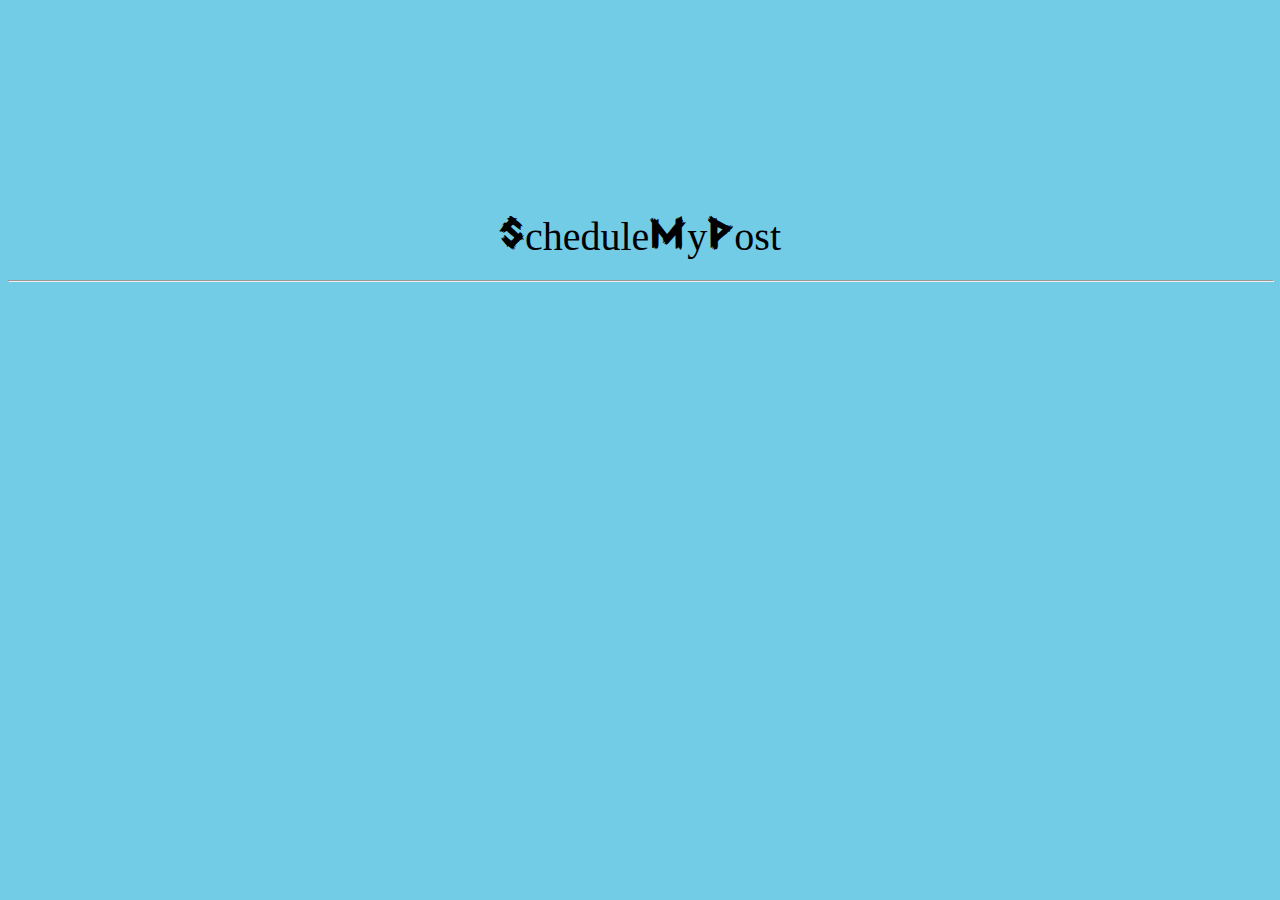
<file: Phonegap_project_folder/index.html>
<!DOCTYPE html>
 <html>
  <head>
	<link rel="stylesheet" type="text/css" href="./css/mystyle.css">
   <title> ScheduleMyPost </title>
   <script type="text/javascript" src="js/jquery.min.js">   </script>
<script type="text/javascript">
$(document).ready(function(){
	$('#first').hide().fadeIn('slow').delay(2500).fadeOut('medium');
});
	$(document).ready(function() {
  $('#second').hide().delay(3500).fadeIn(1000);
});

function myFunction() 
{ var x = navigator.onLine; 
if(x){ window.open("http://web.iiit.ac.in/~ayush.mishra/ScheduleMyPost"); } 
else { window.open('./offline.html'); } } 

</script>

 <style>
	
		#first {
		
		text-align:center;
		}
 
	@font-face{
		font-family: karisma;
		src: url('fonts/karisma.ttf');
	}

	@font-face{
		font-family: rockmaker;
		src: url('fonts/rockmaker.ttf');
	}

	@font-face{
		font-family: mistress;
		src: url('fonts/mistress.ttf');
	}
	.header{
		font-size:40px;
		font-family:rockmaker;	
	}
	p {
		font-family:mistress;
	}

	button {
		font-family: karisma;
		font-size:25px;
		padding:8px;
	}
	button:hover {
		font-weight:bold;
	}

	
   </style> 
  </head>   
  <body>
  <center>
	<div id="first">
	<center> <br> <br> <br> <br> <br>
	ScheduleMyPost<hr>
	</center>
	</div>
	<div id="second">
   
    <h1 class="header"> ScheduleMyPost<hr></h1>
    <p>An app to schedule facebook posts to post later! </p>
    <br>
     <img src="image2.png" width="100px" /> <br>
     <button href="http://web.iiit.ac.in/~ayush.mishra/ScheduleMyPost" onclick="myFunction()"> Use With Facebook </button>
    <div id="footer">
     <p> Click on the button above and give permissions to merge this app with your facebook account </p>
    </div>
	     <button href="howto.html"> How to use this app? </button>
   
   </div>
</center>
  </body>
</html>
</file>
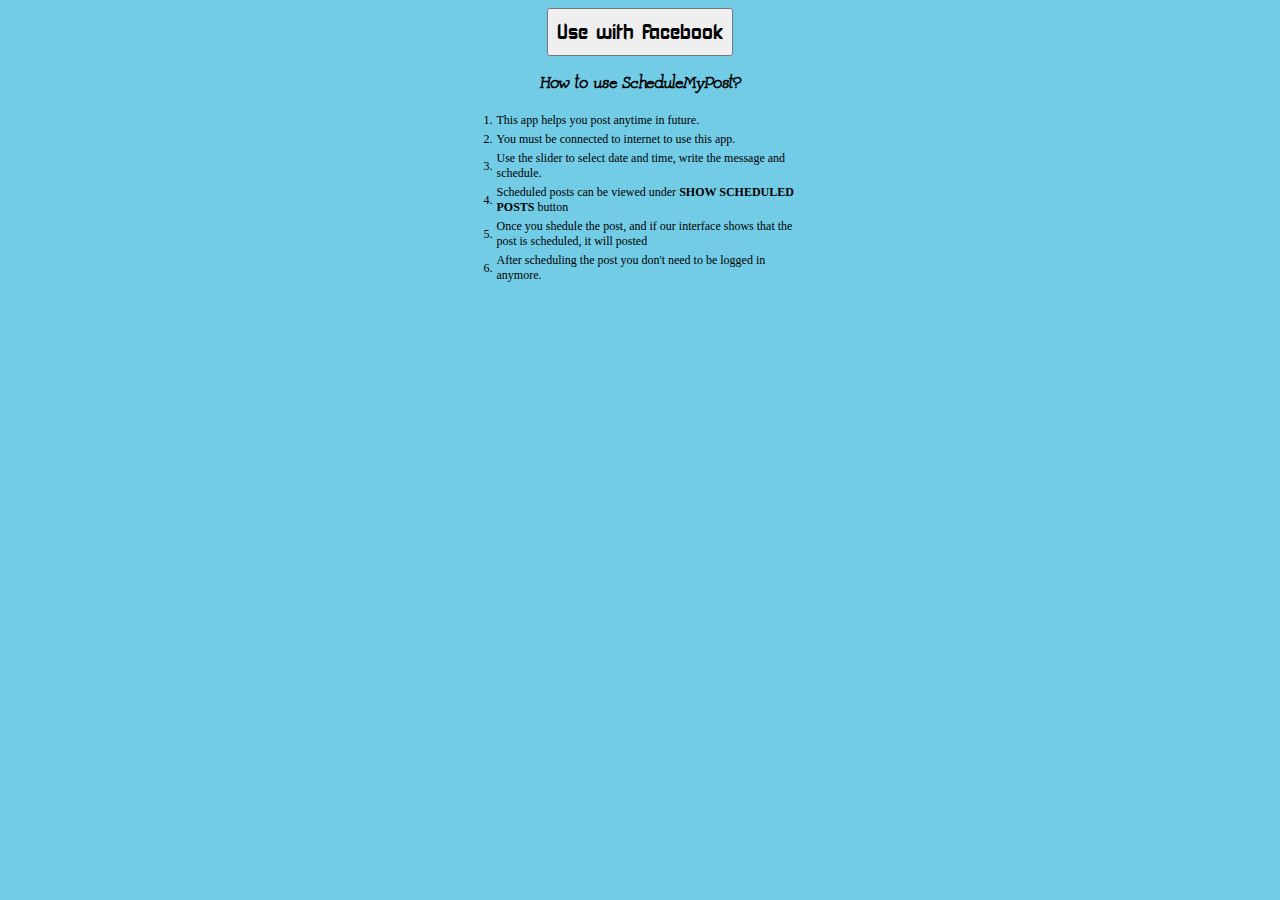
<file: Phonegap_project_folder/howto.html>
<!DOCTYPE html>
<html>
	<head>
		<title>	How To Use ScheduleMyPost ? </title>
		<style> td#message { width:300px; } </style>
		 <style>
	
		#first {
		
		text-align:center;
		}
	body {
		background-color:rgb(115,204,230);
	}
 
	@font-face{
		font-family: karisma;
		src: url('fonts/karisma.ttf');
	}

	@font-face{
		font-family: rockmaker;
		src: url('fonts/rockmaker.ttf');
	}

	@font-face{
		font-family: mistress;
		src: url('fonts/mistress.ttf');
	}
	.header{
		font-size:40px;
		font-family:rockmaker;	
	}
	p {
		font-family:mistress;
	}

	button {
		font-family: karisma;
		font-size:25px;
		padding:8px;
	}
	button:hover {
		font-weight:bold;
	}
	td {
		font-size:12px;
	}
	
   </style> 
	</head>

	<body>
	<center>
		<a href="http://web.iiit.ac.in/~ayush.mishra/ScheduleMyPost" > <button> Use with facebook </button>  </a>
		<br>
		<p> <strong> How to use ScheduleMyPost? </p> </strong>


		<table> 
<tr> <td> 1. </td> <td>		 This app helps you post anytime in future. </td> </tr>
<tr> <td> 2.		</td> <td id="message"> You must be connected to internet to use this app. </td> </tr>
<tr> <td> 3.		</td> <td id="message"> Use the slider to select date and time, write the message and schedule. </td> </tr>
<tr> <td> 4.		</td> <td id="message"> Scheduled posts can be viewed under <strong> SHOW SCHEDULED POSTS </strong> button </td> </tr>
<tr> <td> 5. 		</td> <td id="message"> Once you shedule the post, and if our interface shows that the post is scheduled,  it will posted  </td> </tr>
<tr> <td> 6.		</td> <td id="message"> After scheduling the post you don't need to be logged in anymore. </td> </tr>
		</table>


	</center>
	</body>
</html>
</file>
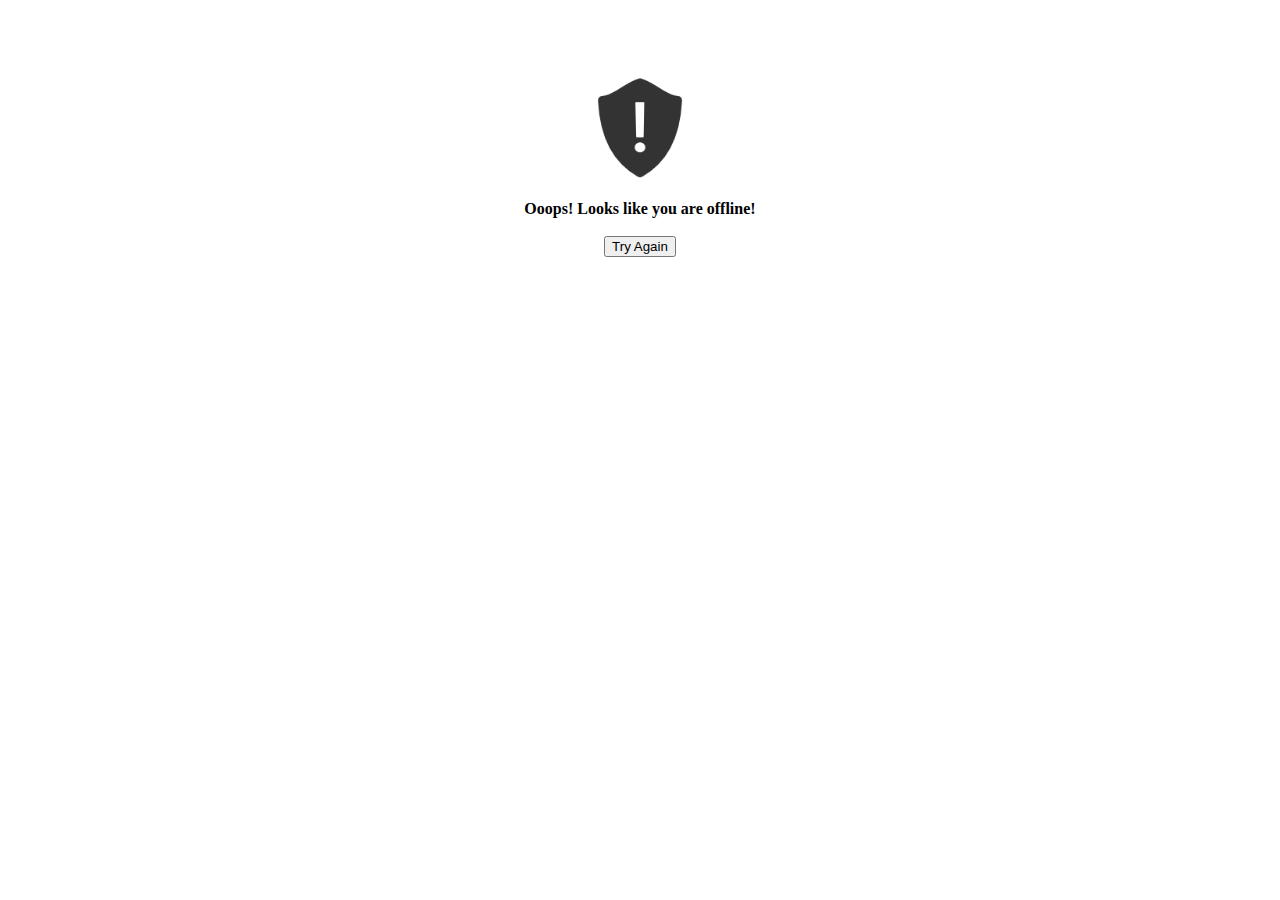
<file: Phonegap_project_folder/offline.html>
<!DOCTYPE html>
<html>
 <head>
  <title>
  Offline
  </title>
 </head>
 <body>
  <br><br><br>
  <p align="center"><b>
  <img src="error.png" width="100px" /> <br> <br>
   Ooops! Looks like you are offline!</b> <br> <br>
   <a href="index.html"> <button> Try Again </button> </a> 
   
  </p>
 </body>
</html>
</file>
<file: Phonegap_project_folder/css/mystyle.css>
body
{
background-color:#73CCE6;
color:black;
}
button :hover
{
opacity:0.4;
}
h1 :hover
{
opacity:0.4;
}
#first
{
font-family:rockmaker;
vertical-align:middle;
font-size:40px;
}
hr
{
width:100%;
color:black;
}
</file>
